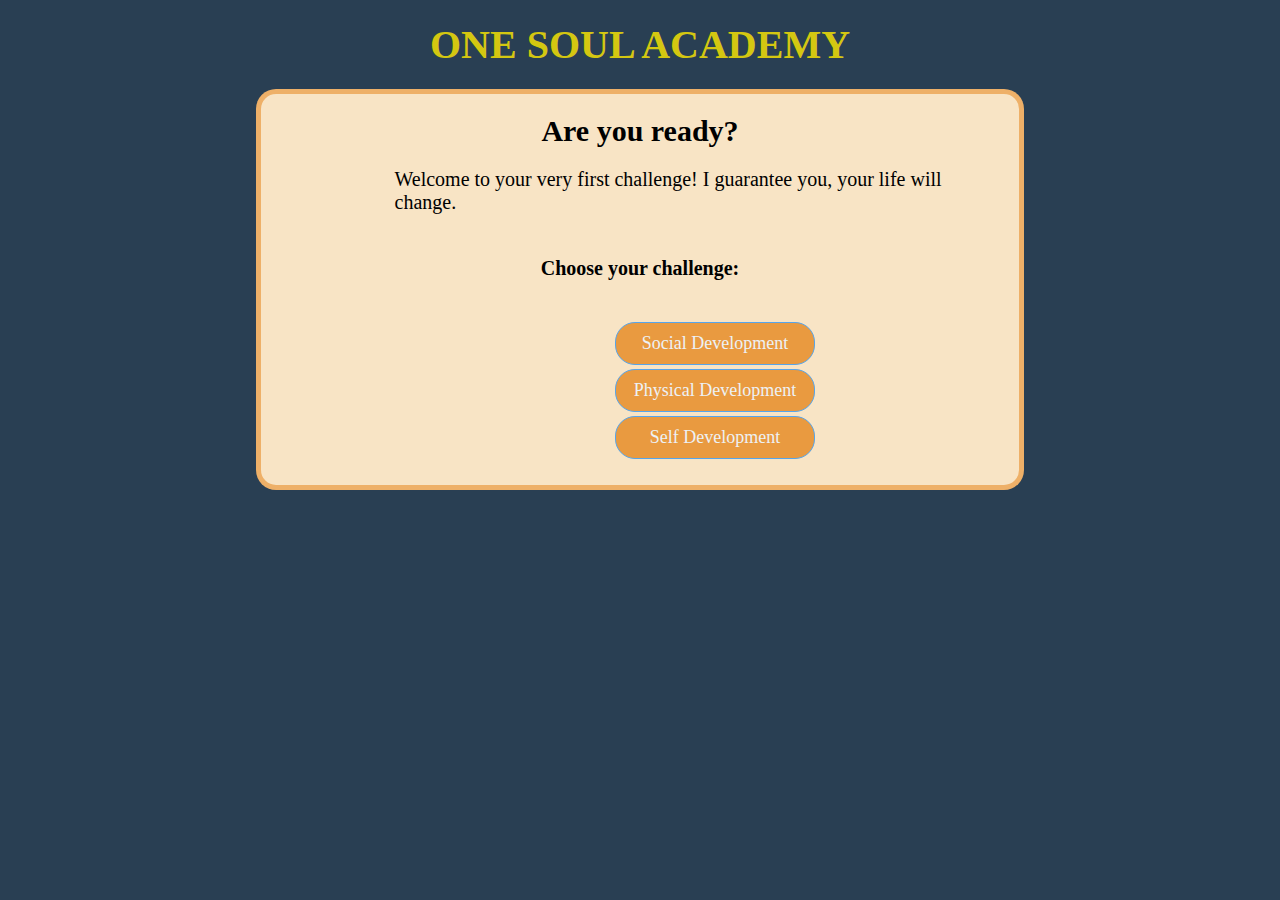
<file: index.html>
<!DOCTYPE html>
<html lang="en">
<head>
    <meta charset="UTF-8">
    <meta http-equiv="X-UA-Compatible" content="IE=edge">
    <meta name="viewport" content="width=device-width, initial-scale=1.0">
    <title>Index</title>
    <link rel="styleSheet" href="app.css">
    <style>
        #firstMessage {margin-left: 25%}
    </style>
</head>
<body>
 
    <h1>ONE SOUL ACADEMY</h1>
    <div class="wrapper" class="row">
        <div class="container1">
            <h2 id="firstMessage">Are you ready?</h2>       
            <p>Welcome to your very first challenge! I guarantee you, your life will change.</p>
            <h3><br>Choose your challenge:</h3>
            <br><br>
        </div>
        <div class="column">
            <div>
                <a href="/challenge.html"><button class="btnIntro" >Social Development</button></a>
            </div>
            <div>
                <a href=><button class="btnIntro" >Physical Development</button></a>
            </div>
            <div>
                <a href=><button class="btnIntro" >Self Development</button></a>
            </div>
            <br><br>
        </div>
        </div>
 

    <script src="myapp.js"></script>
</body>
</html>
</file>
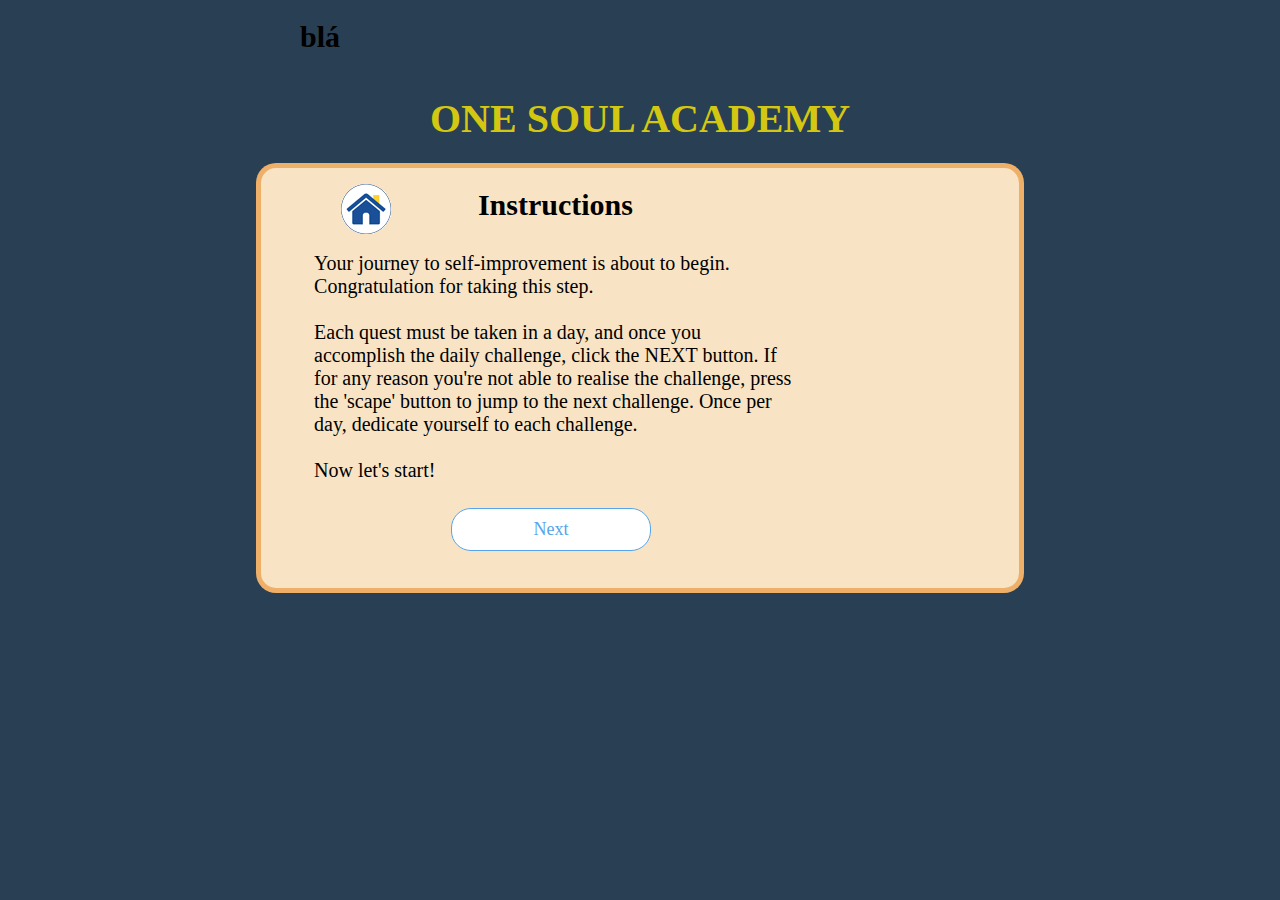
<file: challenge.html>
<!DOCTYPE html>
<html lang="en">
<head>
    <meta charset="UTF-8">
    <meta http-equiv="X-UA-Compatible" content="IE=edge">
    <meta name="viewport" content="width=device-width, initial-scale=1.0">
    <title>Challenges</title>
    <link rel="styleSheet" href="app.css">
    <h2>blá</h2>

</head>
<body>

        <h1>ONE SOUL ACADEMY</h1>
        <div class="wrapper" class="columns" >
            <div class="columns" >
            <div class="container1">
                <div class="columnsHead">
                <a id="homebtn" href="index.html"><img src="Images/Utilities/Menu.gif" alt=""></a>
                <h2 id="challengenum"></h2>       
                </div>
                <p id="challenge"></p>
            </div>
            <div class="container2" >
                <img id="image-challenge">  
            </div>
            <div class="row">
            <button id="returnbtn"><img src="Images/Utilities/Arrow-Left3.gif"></button>
            <button id="nextbtn" class="btn">Next</button>
        <!--TRY DISPLAY GRID!-->
            </div>
            </div>

        </div>

    <script src="myapp.js"></script>
</body>
</html>
</file>
<file: app.css>
/* GENERAL */

:root {
  font-size: 62.5%;
  background-color: rgb(41, 63, 83);
  height: 100vh;
}

* {
  margin: 0rem;
  padding: 0px;
  box-sizing: border-box;
  font-family: Cambria, Cochin, Georgia, Times, "Times New Roman", serif;
}

/* UTILITIES */

.wrapper {
  max-width: 60vw;
  max-height: 100vw;
  justify-items: center;
  background-color: rgb(248, 228, 197);
  margin: 0 auto;
  border-radius: 2rem;
  border: 5px solid rgba(233, 154, 64, 0.7);
}

.columnsHead {
  display: grid;
  grid-template-columns: 15% 90%;
}

.columns {
  display: grid;
  grid-template-columns: 70% 30%;
}

.row {
  display: flex;
  flex-direction: row;
}

#image-challenge {
  margin-top: 2rem;
  margin-left: 9%;
  border-radius: 0rem 2rem 0rem 0rem;
  width: 70%;
}

/* TEXT */

a {
  width: 0px;
}

h1 {
  font-size: 4rem;
  text-align: center;
  padding: 2.1rem;
  color: rgb(212, 199, 17);
}

h2 {
  font-size: 3rem;
  width: 50%;
  padding: 2rem 0px;
  text-align: center;
}

h3 {
  font-size: 2rem;
  padding: 2rem 0px;
  text-align: center;
}

p {
  font-size: 2rem;
  margin-left: 10%;
}

#challengenum {
  margin-left: 20%;
}

/* BUTTONS */

.btn {
  font-size: 1.8rem;
  padding: 1rem 0;
  width: 20rem;
  text-align: center;
  border: 0.1rem solid #56a5eb;
  margin-top: 5%;
  margin-bottom: 7%;
  text-decoration: none;
  color: #56a5eb;
  background-color: white;
  border-radius: 2rem;
}

.btnIntro {
  font-size: 1.8rem;
  padding: 1rem 0;
  width: 20rem;
  text-align: center;
  border: 0.1rem solid #56a5eb;
  margin-bottom: 2%;
  margin-left: 37.5%;
  text-decoration: none;
  color: #edf1f5;
  background-color: rgb(233, 154, 64);
  border-radius: 2rem;
}

#returnbtn {
  background-color: transparent;
  border-style: none;
  margin-bottom: 5%;
  margin-left: 10rem;
}

#returnbtn:hover {
  background-color: red;
}

#nextbtn {
  margin-left: 4rem;
}

.btnIntro:hover,
.btn:hover {
  color: white;
  background-color: rgba(243, 2, 2, 0.719);
}

#challenges {
  font-size: 2rem;
  margin-top: 1.1rem;
}

#homebtn {
  margin: 20% 100%;
}
</file>
